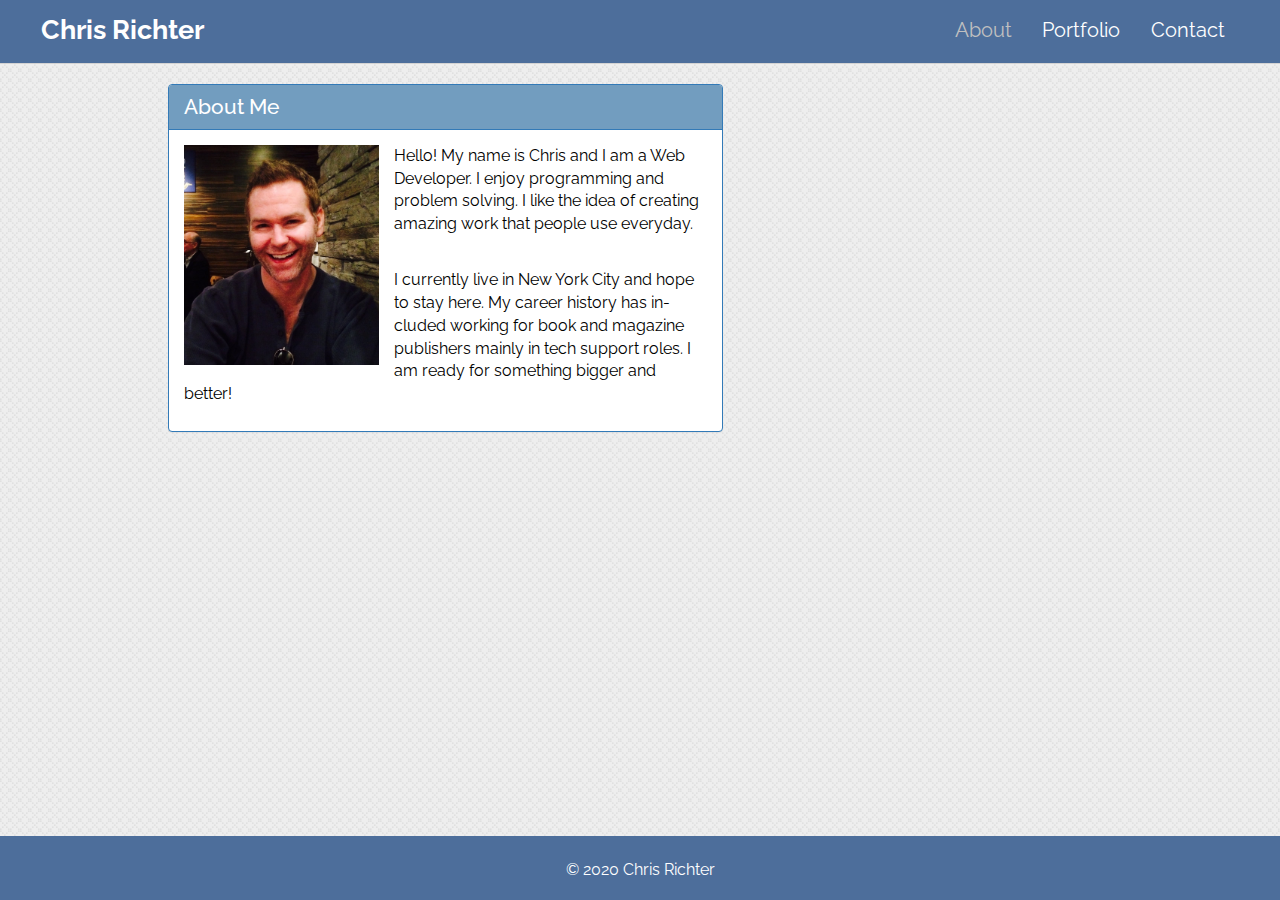
<file: index.html>
<!DOCTYPE html>
<html lang="en">
<head>
    <meta charset="UTF-8">
	<meta name="viewport" content="width=device-width, initial-scale=1">
	<title>My Portfolio</title>
	<link rel="stylesheet" type="text/css" href="assets/css/reset.css">
<link rel="stylesheet" href="https://maxcdn.bootstrapcdn.com/bootstrap/3.3.7/css/bootstrap.min.css" integrity="sha384-BVYiiSIFeK1dGmJRAkycuHAHRg32OmUcww7on3RYdg4Va+PmSTsz/K68vbdEjh4u" crossorigin="anonymous">
	<link rel="stylesheet" type="text/css" href="assets/css/style.css">
	<link href="https://fonts.googleapis.com/css?family=Raleway&display=swap" rel="stylesheet">
</head>
<body>
	<nav class="navbar navbar-inverse navbar-static-top navbar-custom">
		<div class="container-fluid">
			<div class="navbar-header">
				<a class="navbar-brand" id ="logo-name" href="index.html">Chris Richter</a>
			</div>
      <nav class="nav navbar-nav navbar-right navbar-custom" id="nav">
        <a class="nav-link" id="nobutton-name" href="#">About</a>
        <a class="nav-link" id="button-name" href="portfolio.html">Portfolio</a>
        <a class="nav-link" id="button-name" href="contact.html">Contact</a>
      </nav>
		</div>
	</nav>

	<div class="container">
		<div class="row">
			<div class="col-md-1">
			</div>
			<div class="col-md-6">
				<div class="panel panel-primary">					
					<div class="panel-heading" id="panel-head">
						<h3 class="panel-title">About Me</h3>
					</div>					
					<div class="panel-body">
						<img id="bio-image" class="img-responsive pull-left" alt="Responsive image" src="assets/images/crpic.jpg">								
								<p>
				Hello! My name is Chris and I am a Web Developer. I enjoy programming and problem solving. I like the idea of creating amazing work that people use everyday.
			</p>
			<br>
			<p>
				I currently live in New York City and hope to stay here. My career history has included working for book and magazine publishers mainly in tech support roles. I am ready for something bigger and better!
			</p>
					</div>
				</div>
			</div>			
		</div>
	</div>
        <footer class="navbar-inverse navbar-fixed-bottom">
            <div class="container-fluid text-center">
                <br>
                <p>&copy; 2020  Chris Richter     
                </p>
            </div>
        </footer>
</body>
</html>
</file>
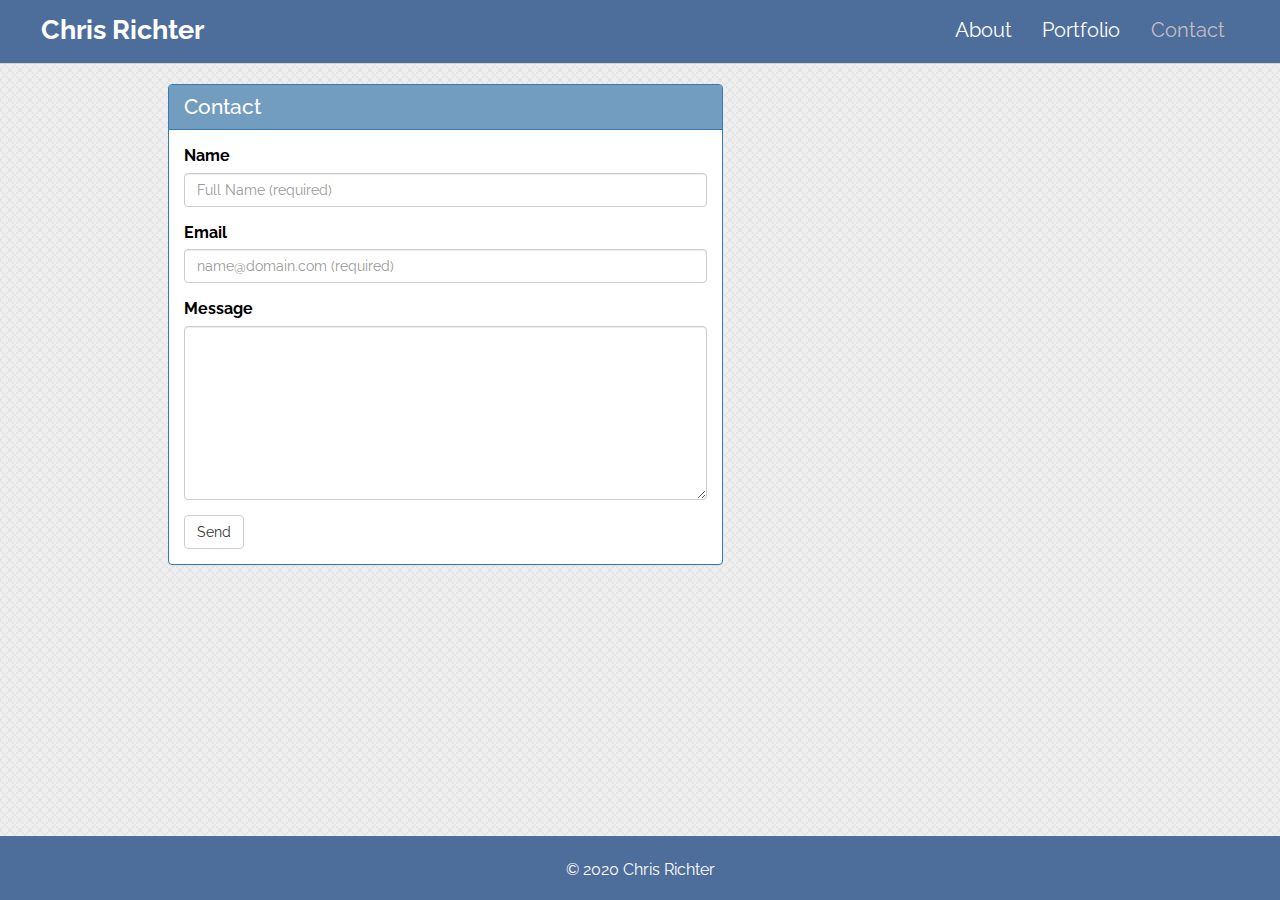
<file: contact.html>
<!DOCTYPE html>
<html lang="en-us">
<head>
    <meta charset="UTF-8">
	<meta name="viewport" content="width=device-width, initial-scale=1">
	<title>My Portfolio</title>
	<link rel="stylesheet" type="text/css" href="assets/css/reset.css">
<link rel="stylesheet" href="https://maxcdn.bootstrapcdn.com/bootstrap/3.3.7/css/bootstrap.min.css" integrity="sha384-BVYiiSIFeK1dGmJRAkycuHAHRg32OmUcww7on3RYdg4Va+PmSTsz/K68vbdEjh4u" crossorigin="anonymous">
	<link rel="stylesheet" type="text/css" href="assets/css/style.css">
	<link href="https://fonts.googleapis.com/css?family=Raleway&display=swap" rel="stylesheet">
</head>
<body>
	<nav class="navbar navbar-inverse navbar-static-top navbar-custom">
		<div class="container-fluid">
			<div class="navbar-header">
				<a class="navbar-brand" id ="logo-name" href="index.html">Chris Richter</a>
			</div>
      <nav class="nav navbar-nav navbar-right navbar-custom" id="nav">
        <a class="nav-link" id="button-name" href="index.html">About</a>
        <a class="nav-link" id="button-name" href="portfolio.html">Portfolio</a>
        <a class="nav-link" id="nobutton-name" href="#">Contact</a>
      </nav>
		</div>
	</nav>
	<div class="container">
		<div class="row">
			<div class="col-md-1">
			</div>
			<div class="col-md-6">
				<div class="panel panel-primary">
					<div class="panel-heading" id="panel-head">
						<h3 class="panel-title">Contact</h3>
					</div>
					<div class="panel-body">
						<form>
 							<div class="form-group">
    						<label for="name">Name</label>
    						<input type="text" class="form-control" id="name" placeholder="Full Name (required)" required="required">
 							</div>
 							<div class="form-group">
   							<label for="email">Email</label>
   							<input type="email" class="form-control" id="email" placeholder="name@domain.com (required)" required="required">
  						</div>
  						<div class="form-group">
   							<label for="message">Message</label>
   							<textarea class="form-control" rows="8" id="message" required="required"></textarea>
  						</div>
							<button type="submit" class="btn btn-default">Send</button>
						</form>
					</div>	
				</div>
			</div>			
		</div>
	</div>
        <footer class="navbar-inverse navbar-fixed-bottom">
            <div class="container-fluid text-center">
                <br>
                <p>&copy; 2020  Chris Richter     
                </p>
            </div>
        </footer>
</body>
</html>
</file>
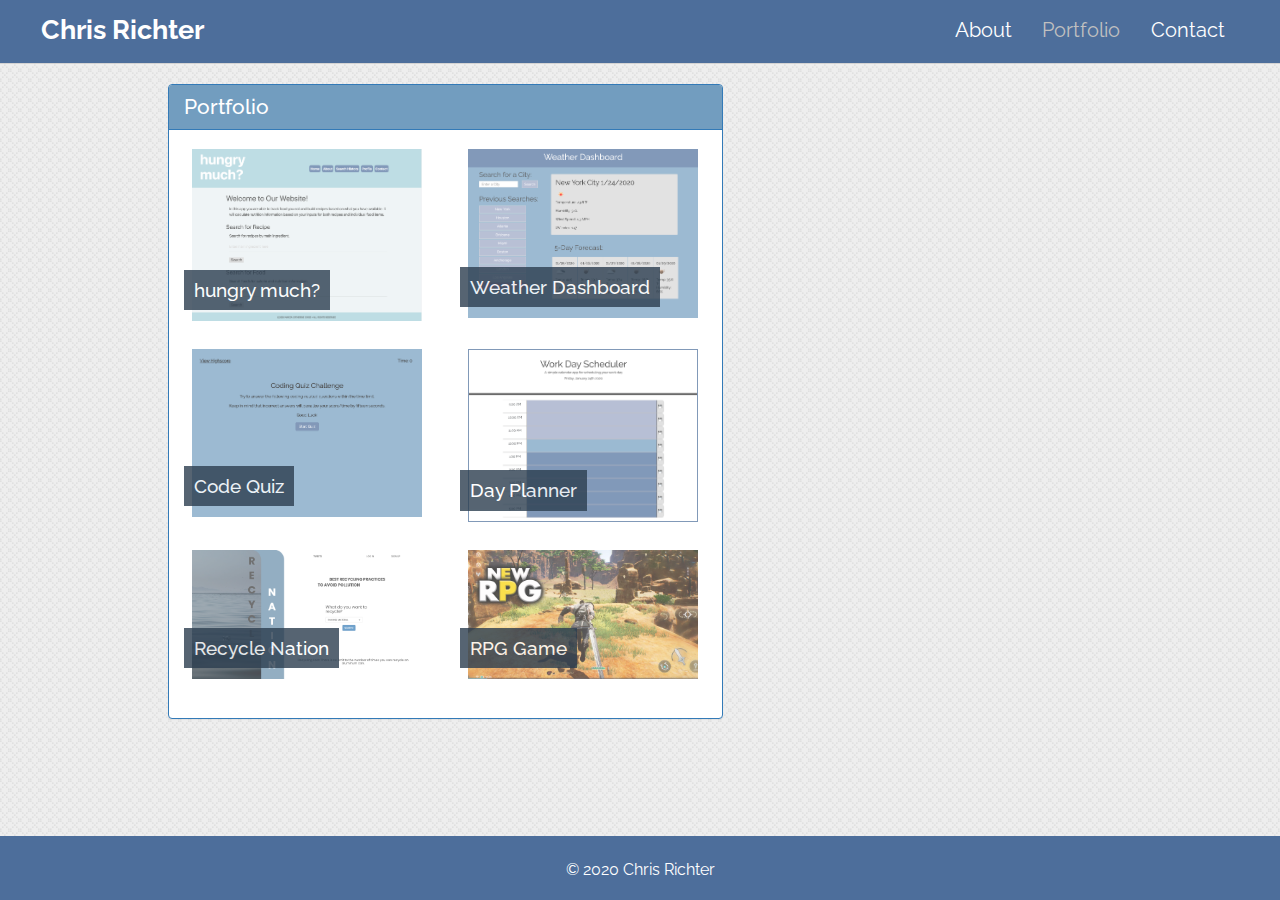
<file: portfolio.html>
<!DOCTYPE html>
<html lang="en-us">
<head>
    <meta charset="UTF-8">
	<meta name="viewport" content="width=device-width, initial-scale=1">
	<title>My Portfolio</title>
	<link rel="stylesheet" type="text/css" href="assets/css/reset.css">
<link rel="stylesheet" href="https://maxcdn.bootstrapcdn.com/bootstrap/3.3.7/css/bootstrap.min.css" integrity="sha384-BVYiiSIFeK1dGmJRAkycuHAHRg32OmUcww7on3RYdg4Va+PmSTsz/K68vbdEjh4u" crossorigin="anonymous">
	<link rel="stylesheet" type="text/css" href="assets/css/style.css">
	<link href="https://fonts.googleapis.com/css?family=Raleway&display=swap" rel="stylesheet">
</head>
<body>
	<nav class="navbar navbar-inverse navbar-static-top navbar-custom">
		<div class="container-fluid">
			<div class="navbar-header">
				<a class="navbar-brand" id ="logo-name" href="index.html">Chris Richter</a>
			</div>
      <nav class="nav navbar-nav navbar-right navbar-custom" id="nav">
        <a class="nav-link" id="button-name" href="index.html">About</a>
        <a class="nav-link" id="nobutton-name" href="#">Portfolio</a>
        <a class="nav-link" id="button-name" href="contact.html">Contact</a>
      </nav>
		</div>
	</nav>
	<div class="container">
		<div class="row">
			<div class="col-md-1">
			</div>
			<div class="col-md-6">
				<div class="panel panel-primary">
					<div class="panel-heading" id="panel-head">
						<h3 class="panel-title">Portfolio</h3>
					</div>						
					<div class="panel-body">
						<div class="row">
							<div class="col-sm-12 col-md-6">
								<a href="https://chriscrichter.github.io/hungry-much/" class="thumbnail work"><img src="assets/images/hungrymuch.png" alt="hungry much?" class="placeholder-img"></a>
      					<div class="caption">
       						<h3>hungry much?</h3>
       					</div>
							</div>
							<div class="col-sm-12 col-md-6">
								<a href="https://chriscrichter.github.io/Weather-Dashboard/" class="thumbnail work"><img src="assets/images/weatherdashboard.png" alt="Weather Dashboard" class="placeholder-img"></a>
      					<div class="caption">
        					<h3>Weather Dashboard</h3>
        				</div>
							</div>
						</div>
						<div class="row">
							<div class="col-sm-12 col-md-6">
								<a href="https://chriscrichter.github.io/Code-Quiz/" class="thumbnail work"><img src="assets/images/codequiz.png" alt="Code Quiz" class="placeholder-img"></a>
      					<div class="caption">
        					<h3>Code Quiz</h3>
        				</div>
							</div>						
							<div class="col-sm-12 col-md-6">
								<a href="https://chriscrichter.github.io/Day-Planner/" class="thumbnail work" ><img style='border:1px solid #4d6e9b' src="assets/images/dailyplanner.png" border="2" alt="Day Planner" class="placeholder-img"></a>
      					<div class="caption">
        					<h3>Day Planner</h3>
        				</div>
							</div>
						</div>						
						<div class="row">
							<div class="col-sm-12 col-md-6">
								<a href="https://intense-thicket-33780.herokuapp.com/" class="thumbnail work"><img src="assets/images/recyclenation.png" alt="Recycle Nation" class="placeholder-img"></a>
      					<div class="caption">
        					<h3>Recycle Nation</h3>
        				</div>
							</div>				
							<div class="col-sm-12 col-md-6">
								<a href="#" class="thumbnail work"><img src="assets/images/rpggame.jpg" alt="RPG Game" class="placeholder-img"></a>
      					<div class="caption">
        					<h3>RPG Game</h3>
        				</div>
							</div>
						</div>
						</div>
					</div>
				</div>
			</div>			
		</div>
	</div>
        <footer class="navbar-inverse navbar-fixed-bottom">
            <div class="container-fluid text-center">
                <br>
                <p>&copy; 2020  Chris Richter     
                </p>
            </div>
        </footer>
</body>
</html>
</file>
<file: assets/css/style.css>
#bio-image {
	height: 230px;
	width: 210px;
	padding-right: 15px;
	padding-bottom: 10px;
}

.thumbnail {
	border: none;
	box-shadow: none;
}

.placeholder-img {
	height: 130px;
	width: 230px;
	opacity: .7;
}

.placeholder-img:hover {
	transform: scale(1.1);
	opacity:.9;
	transition: 0.4s;
	border: 1pt;
}

.caption h3 {
	position: absolute;
	font-family: 'Raleway', sans-serif, Helvetica;
	font-size: 14pt;
	bottom: 25px;
	padding: 10px;
	text-align: center;
	color:#fff;
	background: #2c3e50;
	opacity:.8;
}

h3.panel-title {
	font-family: 'Raleway', sans-serif, Helvetica;
	font-size: 16pt;
}

#panel-head {
	background-color: #729dbf;
}

.navbar-inverse {
	background-color: #4d6e9b;
	border-color: #D3D3D3;
	color: #ffffff;
}
     
.navbar-right {
	margin-right: 30pt;
	margin-top: 12pt;
}   

#logo-name {
	color: #ffffff;
	font-family: 'Raleway', sans-serif, Helvetica;	
	font-size: 20pt;
	font-weight: bold;
	margin-left: 8pt;
	margin-top: 4pt;
}

#button-name {
	color: #ffffff;
	font-family: 'Raleway', sans-serif, Helvetica;
	font-size: 15pt;
	margin-left: 20pt;
}

#nobutton-name {
	color: #C0C0C0;
	text-decoration: none;
	font-family: 'Raleway', sans-serif, Helvetica;
	font-size: 15pt;
	margin-left: 20pt;
}

.container-fluid  {
	color: #ffffff;
	padding-bottom: 8px;
}

body {
	color: #000000;
	font-family: 'Raleway', sans-serif, Helvetica;
	font-size: 12pt;
	hyphens: auto;
	word-wrap: normal;
	background-image: url("../images/background.png");
}

a#button-name:hover {
	color: #99ced2;
	transform: scale(1.1);
	font-family: 'Raleway', sans-serif, Helvetica;
	font-size: 16pt;
	margin-top: 8pt;
}
</file>
